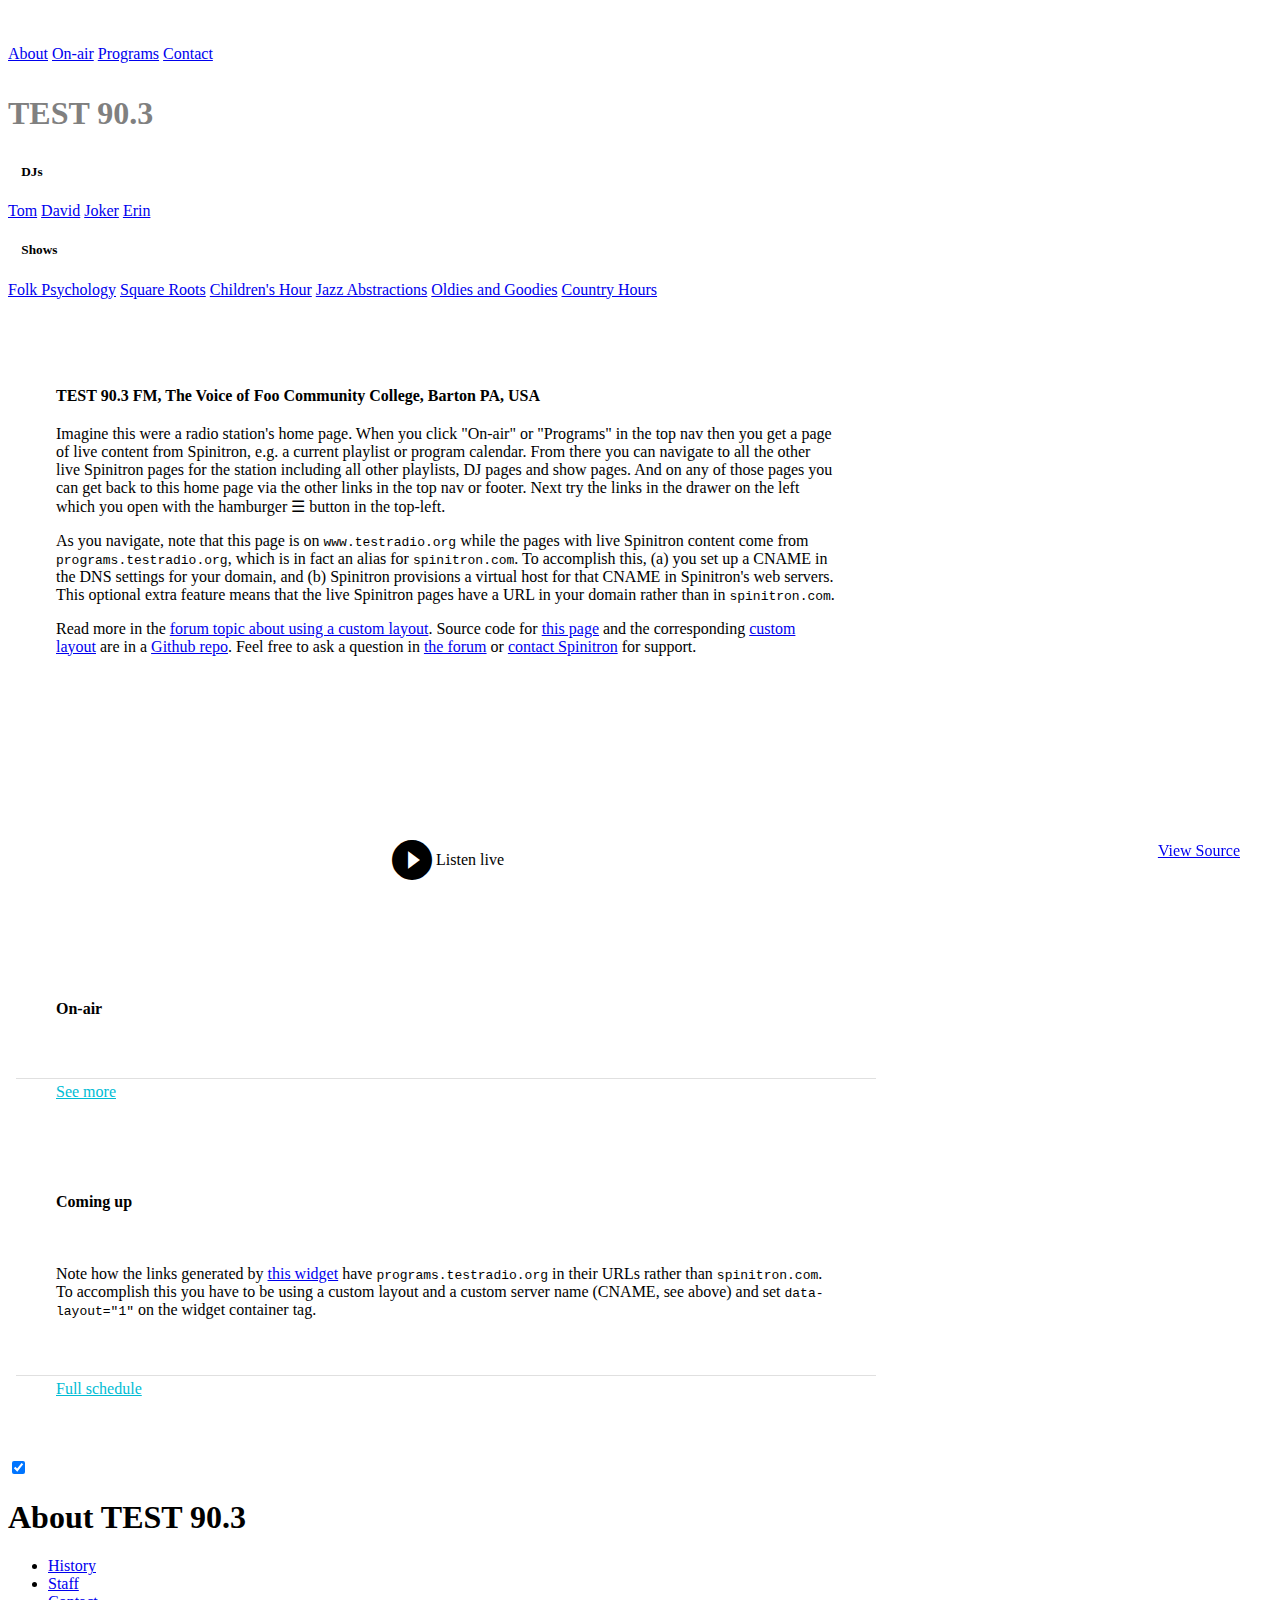
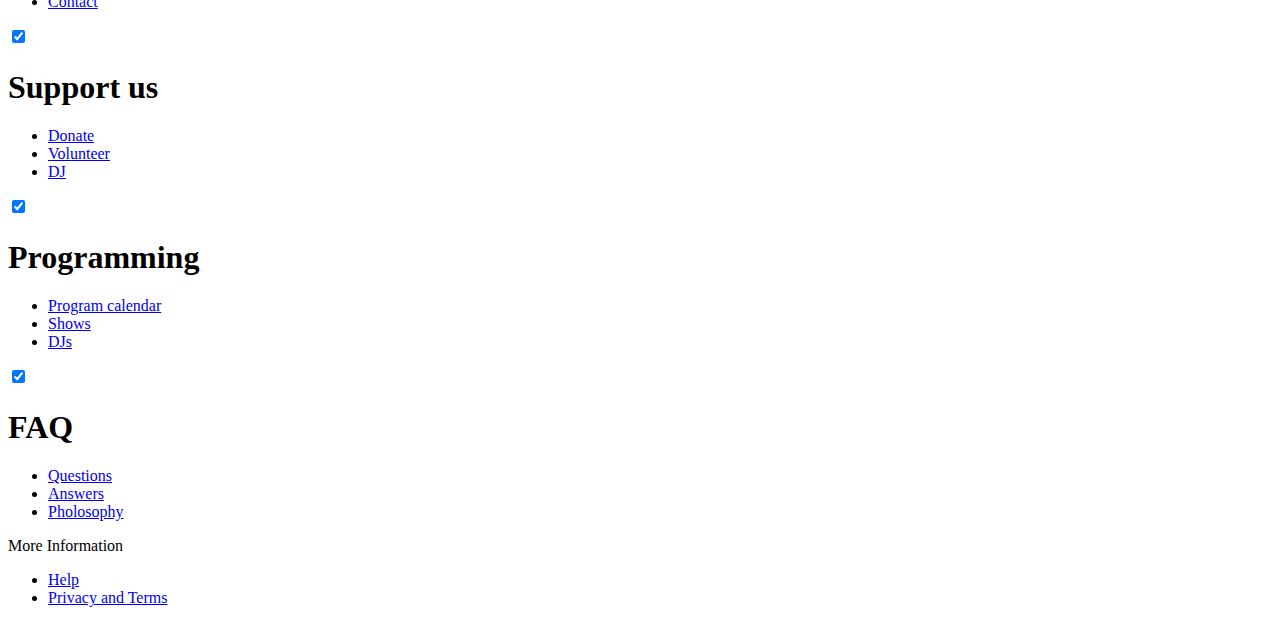
<file: index.html>
<!doctype html>
<html lang="en">

<head>
  <meta charset="utf-8">
  <meta http-equiv="X-UA-Compatible" content="IE=edge">
  <meta name="viewport" content="width=device-width, initial-scale=1.0, minimum-scale=1.0">
  <title>TEST 90.3 The Voice of Foo, Barton PA</title>
  <meta name="description" content="Demonstration of the custom layout feature of Spinitron for seamless integration of playlists, calendar, etc.">

  <link rel="stylesheet" href="https://fonts.googleapis.com/css?family=Roboto:regular,bold,italic,thin,light,bolditalic,black,medium&amp;lang=en">
  <link rel="stylesheet" href="https://fonts.googleapis.com/icon?family=Material+Icons">
  <link rel="stylesheet" href="https://code.getmdl.io/1.3.0/material.red-orange.min.css">
  <link rel="stylesheet" href="styles.css">
  <style>
    #view-source {
      position: fixed;
      display: block;
      right: 0;
      bottom: 0;
      margin-right: 40px;
      margin-bottom: 40px;
      z-index: 900;
    }
  </style>
</head>

<body class="test-website mdl-color--grey-100 mdl-color-text--grey-700 mdl-base">
  <div class="mdl-layout mdl-js-layout">
    <header class="mdl-layout__header mdl-layout__header--scroll">
      <div class="mdl-layout__header-row">
        <a class="mdl-layout-title" href="http://www.testradio.org">TEST 90.3 Barton PA</a>
        <div class="mdl-layout-spacer"></div>
        <nav class="mdl-navigation">
          <a class="mdl-navigation__link" href="http://www.testradio.org">About</a>
          <a class="mdl-navigation__link" href="https://programs.testradio.org/TEST/?layout=1">On-air</a>
          <a class="mdl-navigation__link" href="https://programs.testradio.org/TEST/calendar?layout=1">Programs</a>
          <a class="mdl-navigation__link" href="http://www.testradio.org">Contact</a>
        </nav>
      </div>
    </header>

    <div class="mdl-layout__drawer">
      <h3 class="mdl-layout-title">TEST 90.3</h3>
      
      <nav class="mdl-navigation">
        <h5 class="programming-nav-heading">DJs</h5>

        <a class="mdl-navigation__link" href="https://programs.testradio.org/TEST/dj/10988/Tom?layout=1">Tom</a>
        <a class="mdl-navigation__link" href="https://programs.testradio.org/TEST/dj/11338/David?layout=1">David</a>
        <a class="mdl-navigation__link" href="https://programs.testradio.org/TEST/dj/11066/Joker?layout=1">Joker</a>
        <a class="mdl-navigation__link" href="https://programs.testradio.org/TEST/dj/101167/Erin?layout=1">Erin</a>
      </nav>

      <nav class="mdl-navigation">
        <h5 class="programming-nav-heading">Shows</h5>

        <a class="mdl-navigation__link" href="https://programs.testradio.org/TEST/show/35526/Folk-Psychology?layout=1">Folk Psychology</a>
        <a class="mdl-navigation__link" href="https://programs.testradio.org/TEST/show/7937/Square-Roots?layout=1">Square Roots</a>
        <a class="mdl-navigation__link" href="https://programs.testradio.org/TEST/show/35125/Children-s-Hour?layout=1">Children's Hour</a>
        <a class="mdl-navigation__link" href="https://programs.testradio.org/TEST/show/35529/Jazz-Abstractions?layout=1">Jazz Abstractions</a>
        <a class="mdl-navigation__link" href="https://programs.testradio.org/TEST/show/35128/Oldies-and-Goodies?layout=1">Oldies and Goodies</a>
        <a class="mdl-navigation__link" href="https://programs.testradio.org/TEST/show/35119/Country-Hours?layout=1">Country Hours</a>
      </nav>
    </div>

    <main class="mdl-layout__content">
      <div class="mdl-layout__tab-panel is-active" id="overview">
        <section class="section--center mdl-grid mdl-grid--no-spacing mdl-shadow--2dp">
          <div class="mdl-card mdl-cell mdl-cell--12-col">
            <div class="mdl-card__supporting-text">
              <h4>TEST 90.3 FM, The Voice of Foo Community College, Barton PA, USA</h4>

              <p>Imagine this were a radio station's home page. When you click "On-air" or "Programs" in the top nav then
                  you get a page of live content from Spinitron, e.g. a current playlist or program calendar. From there you 
                  can navigate to all the other live Spinitron
                  pages for the station including all other playlists, DJ pages and show pages. And on any of those
                  pages you can get back to this home page via the other links in the top nav or footer.
                  Next try the links in the drawer on the left which you open with the hamburger &#9776; button in the top-left.</p>

              <p>As you navigate, note that this page is on <CODE>www.testradio.org</CODE> while the pages with live Spinitron content come from 
                <CODE>programs.testradio.org</CODE>, which is in fact an alias for <CODE>spinitron.com</CODE>. To accomplish this,
                (a) you set up a CNAME in the DNS settings for your domain, and (b) Spinitron provisions a virtual host
                for that CNAME in Spinitron's web servers. This optional extra feature means that the live Spinitron pages
                have a URL in your domain rather than in <CODE>spinitron.com</CODE>.
              </p>

              <p>Read more in the <a href="https://forum.spinitron.com/t/custom-layout/51">forum topic about using a custom layout</a>. 
                Source code for <a href="https://github.com/spinitron/TEST/blob/master/index.html">this page</a> 
                and the corresponding <a href="https://github.com/spinitron/TEST/blob/master/custom-layout.html">custom layout</a> are 
                in a <a href="https://github.com/spinitron/TEST">Github repo</a>. Feel free to ask a question in 
                <a href="https://forum.spinitron.com/">the forum</a> or <a href="https://spinitron.com/about/contact.html">contact Spinitron</a> for support.
              </p>
              
            </div>
          </div>
        </section>

        <section class="section--center mdl-grid mdl-grid--no-spacing mdl-shadow--2dp">
          <header
            class="section__play-btn mdl-cell mdl-cell--3-col-desktop mdl-cell--2-col-tablet mdl-cell--4-col-phone mdl-color--teal-100 mdl-color-text--white">
            <i class="material-icons">play_circle_filled</i>
            <span class="mdl-button">Listen live</span>
          </header>

          <div class="mdl-card mdl-cell mdl-cell--9-col-desktop mdl-cell--6-col-tablet mdl-cell--4-col-phone">
            <div class="mdl-card__supporting-text">
              <h4>On-air</h4>

              <div class="spinitron-js-widget" data-action="now-playing-v2" data-station="TEST" data-layout="1"></div>
              <script src="https://widgets.spinitron.com/static/js/widget.js"></script>
            </div>

            <div class="mdl-card__actions">
              <a href="https://programs.testradio.org/TEST/?layout=1" class="mdl-button">See more</a>
            </div>
          </div>
        </section>

        <section class="section--center mdl-grid mdl-grid--no-spacing mdl-shadow--2dp">
          <div class="mdl-card mdl-cell mdl-cell--12-col">
            <div class="mdl-card__supporting-text">
              <h4>Coming up</h4>
        
              <div data-station="TEST" data-count="5" data-action="upcoming-shows" data-layout="1" class="spinitron-js-widget"></div>
              <script async src="https://widgets.spinitron.com/static/js/widget.js"></script>
              <br>
              <p>Note how the links generated by <a href="https://spinitron.github.io/v2-web-integration/shows-js.html">this widget</a>
                have <CODE>programs.testradio.org</CODE> in their URLs rather than <CODE>spinitron.com</CODE>. To accomplish this
                you have to be using a custom layout and a custom server name (CNAME, see above) and set <code>data-layout="1"</code> 
                on the widget container tag.</p>
            </div>
        
            <div class="mdl-card__actions">
              <a href="https://programs.testradio.org/TEST/calendar?layout=1" class="mdl-button">Full schedule</a>
            </div>
          </div>
        </section>
      </div>

      <footer class="mdl-mega-footer">
        <div class="mdl-mega-footer--middle-section">
          <div class="mdl-mega-footer--drop-down-section">
            <input class="mdl-mega-footer--heading-checkbox" type="checkbox" checked>
            <h1 class="mdl-mega-footer--heading">About TEST 90.3</h1>
            <ul class="mdl-mega-footer--link-list">
              <li><a href="http://www.testradio.org">History</a></li>
              <li><a href="http://www.testradio.org">Staff</a></li>
              <li><a href="http://www.testradio.org">Contact</a></li>
            </ul>
          </div>
          <div class="mdl-mega-footer--drop-down-section">
            <input class="mdl-mega-footer--heading-checkbox" type="checkbox" checked>
            <h1 class="mdl-mega-footer--heading">Support us</h1>
            <ul class="mdl-mega-footer--link-list">
              <li><a href="http://www.testradio.org">Donate</a></li>
              <li><a href="http://www.testradio.org">Volunteer</a></li>
              <li><a href="http://www.testradio.org">DJ</a></li>
            </ul>
          </div>
          <div class="mdl-mega-footer--drop-down-section">
            <input class="mdl-mega-footer--heading-checkbox" type="checkbox" checked>
            <h1 class="mdl-mega-footer--heading">Programming</h1>
            <ul class="mdl-mega-footer--link-list">
              <li><a href="http://www.testradio.org">Program calendar</a></li>
              <li><a href="http://www.testradio.org">Shows</a></li>
              <li><a href="http://www.testradio.org">DJs</a></li>
            </ul>
          </div>
          <div class="mdl-mega-footer--drop-down-section">
            <input class="mdl-mega-footer--heading-checkbox" type="checkbox" checked>
            <h1 class="mdl-mega-footer--heading">FAQ</h1>
            <ul class="mdl-mega-footer--link-list">
              <li><a href="http://www.testradio.org">Questions</a></li>
              <li><a href="http://www.testradio.org">Answers</a></li>
              <li><a href="http://www.testradio.org">Pholosophy</a></li>
            </ul>
          </div>
        </div>
        <div class="mdl-mega-footer--bottom-section">
          <div class="mdl-logo">
            More Information
          </div>
          <ul class="mdl-mega-footer--link-list">
            <li><a href="http://www.testradio.org">Help</a></li>
            <li><a href="http://www.testradio.org">Privacy and Terms</a></li>
          </ul>
        </div>
      </footer>
    </main>
  </div>

  <a href="https://github.com/spinitron/TEST" target="_blank" id="view-source"
    class="mdl-button mdl-js-button mdl-button--raised mdl-js-ripple-effect mdl-color--accent mdl-color-text--accent-contrast">View
    Source</a>
  <script src="https://code.getmdl.io/1.3.0/material.min.js"></script>
</body>

</html>
</file>
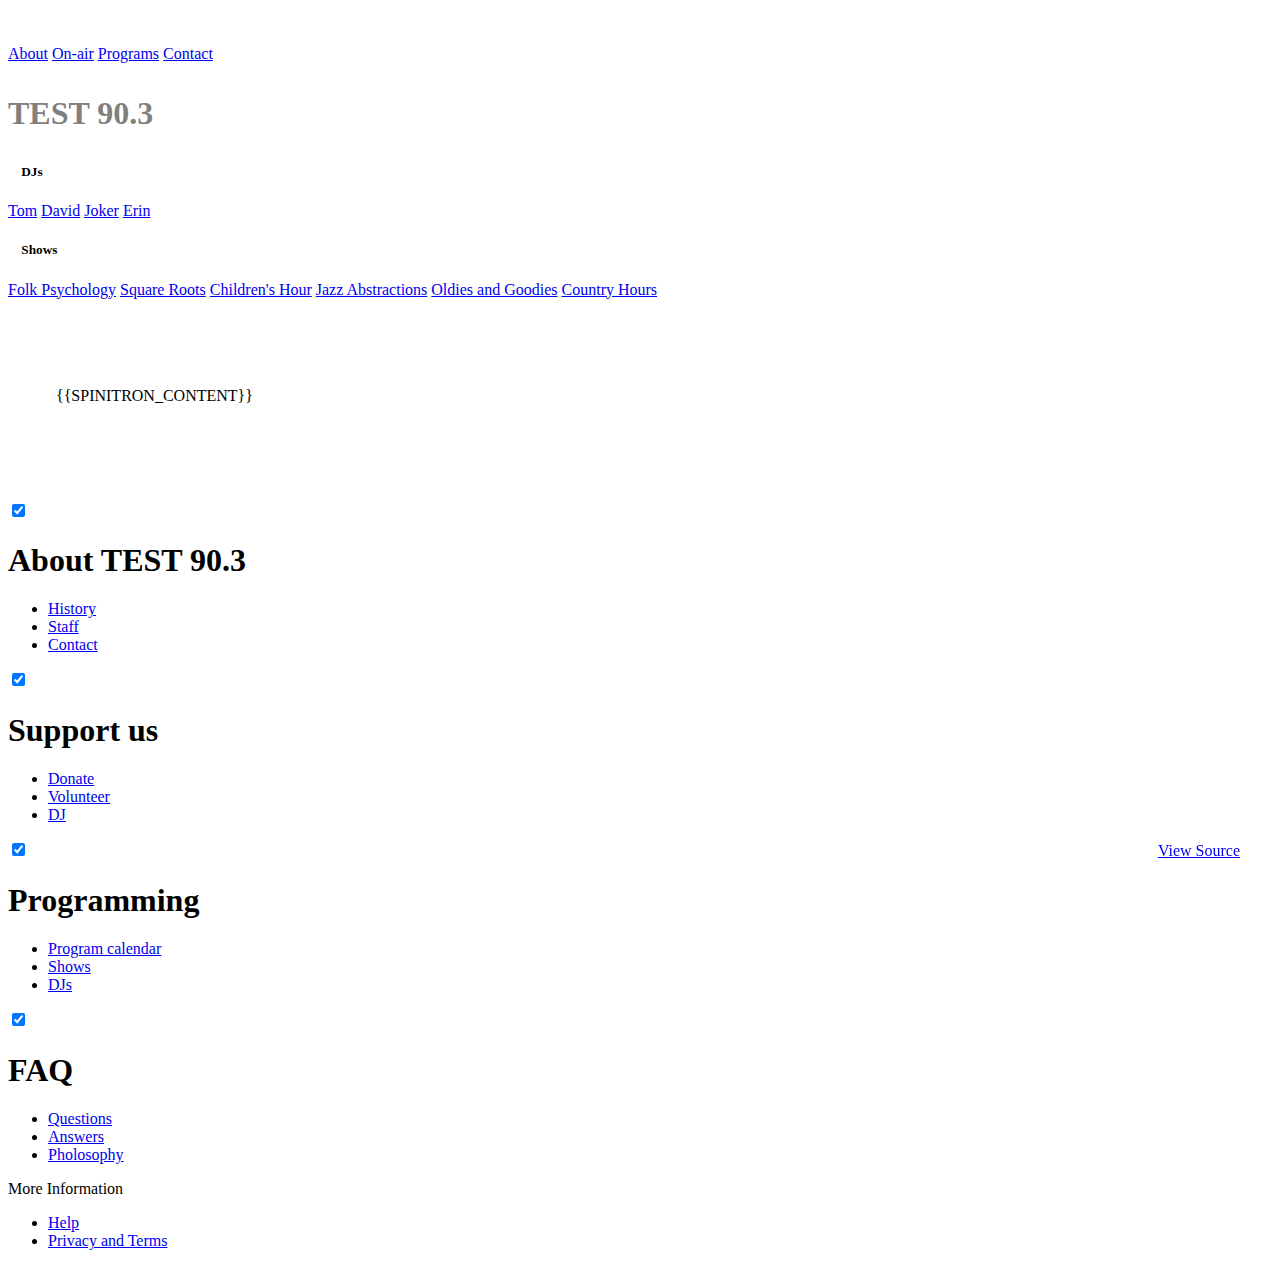
<file: custom-layout.html>
<!doctype html>
<html lang="en">

<head>
  <meta charset="utf-8">
  <meta http-equiv="X-UA-Compatible" content="IE=edge">
  <meta name="viewport" content="width=device-width, initial-scale=1.0, minimum-scale=1.0">
  <title>TEST 90.3 The Voice of Foo, Barton PA</title>
  <meta name="description" content="Demonstration of the custom layout feature of Spinitron for seamless integration of playlists, calendar, etc.">

  <link rel="stylesheet" href="https://fonts.googleapis.com/css?family=Roboto:regular,bold,italic,thin,light,bolditalic,black,medium&amp;lang=en">
  <link rel="stylesheet" href="https://fonts.googleapis.com/icon?family=Material+Icons">
  <link rel="stylesheet" href="https://code.getmdl.io/1.3.0/material.red-orange.min.css">
  <link rel="stylesheet" href="styles.css">
  <style>
    #view-source {
      position: fixed;
      display: block;
      right: 0;
      bottom: 0;
      margin-right: 40px;
      margin-bottom: 40px;
      z-index: 900;
    }
  </style>
</head>

<body class="test-website mdl-color--grey-100 mdl-color-text--grey-700 mdl-base">
  <div class="mdl-layout mdl-js-layout">
    <header class="mdl-layout__header mdl-layout__header--scroll">
      <div class="mdl-layout__header-row">
        <a class="mdl-layout-title" href="http://www.testradio.org">TEST 90.3 Barton PA</a>
        <div class="mdl-layout-spacer"></div>
        <nav class="mdl-navigation">
          <a class="mdl-navigation__link" href="http://www.testradio.org">About</a>
          <a class="mdl-navigation__link" href="https://programs.testradio.org/TEST/?layout=1">On-air</a>
          <a class="mdl-navigation__link" href="https://programs.testradio.org/TEST/calendar?layout=1">Programs</a>
          <a class="mdl-navigation__link" href="http://www.testradio.org">Contact</a>
        </nav>
      </div>
    </header>

    <div class="mdl-layout__drawer">
      <h3 class="mdl-layout-title">TEST 90.3</h3>

      <nav class="mdl-navigation">
        <h5 class="programming-nav-heading">DJs</h5>

        <a class="mdl-navigation__link" href="https://programs.testradio.org/TEST/dj/10988/Tom?layout=1">Tom</a>
        <a class="mdl-navigation__link" href="https://programs.testradio.org/TEST/dj/11338/David?layout=1">David</a>
        <a class="mdl-navigation__link" href="https://programs.testradio.org/TEST/dj/11066/Joker?layout=1">Joker</a>
        <a class="mdl-navigation__link" href="https://programs.testradio.org/TEST/dj/101167/Erin?layout=1">Erin</a>
      </nav>

      <nav class="mdl-navigation">
        <h5 class="programming-nav-heading">Shows</h5>

        <a class="mdl-navigation__link" href="https://programs.testradio.org/TEST/show/35526/Folk-Psychology?layout=1">Folk Psychology</a>
        <a class="mdl-navigation__link" href="https://programs.testradio.org/TEST/show/7937/Square-Roots?layout=1">Square Roots</a>
        <a class="mdl-navigation__link" href="https://programs.testradio.org/TEST/show/35125/Children-s-Hour?layout=1">Children's Hour</a>
        <a class="mdl-navigation__link" href="https://programs.testradio.org/TEST/show/35529/Jazz-Abstractions?layout=1">Jazz Abstractions</a>
        <a class="mdl-navigation__link" href="https://programs.testradio.org/TEST/show/35128/Oldies-and-Goodies?layout=1">Oldies and Goodies</a>
        <a class="mdl-navigation__link" href="https://programs.testradio.org/TEST/show/35119/Country-Hours?layout=1">Country Hours</a>
      </nav>
    </div>

    <main class="mdl-layout__content">
      <div class="mdl-layout__tab-panel is-active" id="overview">
        <section class="section--center mdl-grid mdl-grid--no-spacing mdl-shadow--2dp">
          <div class="mdl-card mdl-cell mdl-cell--12-col">
            <div class="mdl-card__supporting-text">
{{SPINITRON_CONTENT}}
            </div>
          </div>
        </section>
      </div>

      <footer class="mdl-mega-footer">
        <div class="mdl-mega-footer--middle-section">
          <div class="mdl-mega-footer--drop-down-section">
            <input class="mdl-mega-footer--heading-checkbox" type="checkbox" checked>
            <h1 class="mdl-mega-footer--heading">About TEST 90.3</h1>
            <ul class="mdl-mega-footer--link-list">
              <li><a href="http://www.testradio.org">History</a></li>
              <li><a href="http://www.testradio.org">Staff</a></li>
              <li><a href="http://www.testradio.org">Contact</a></li>
            </ul>
          </div>
          <div class="mdl-mega-footer--drop-down-section">
            <input class="mdl-mega-footer--heading-checkbox" type="checkbox" checked>
            <h1 class="mdl-mega-footer--heading">Support us</h1>
            <ul class="mdl-mega-footer--link-list">
              <li><a href="http://www.testradio.org">Donate</a></li>
              <li><a href="http://www.testradio.org">Volunteer</a></li>
              <li><a href="http://www.testradio.org">DJ</a></li>
            </ul>
          </div>
          <div class="mdl-mega-footer--drop-down-section">
            <input class="mdl-mega-footer--heading-checkbox" type="checkbox" checked>
            <h1 class="mdl-mega-footer--heading">Programming</h1>
            <ul class="mdl-mega-footer--link-list">
              <li><a href="http://www.testradio.org">Program calendar</a></li>
              <li><a href="http://www.testradio.org">Shows</a></li>
              <li><a href="http://www.testradio.org">DJs</a></li>
            </ul>
          </div>
          <div class="mdl-mega-footer--drop-down-section">
            <input class="mdl-mega-footer--heading-checkbox" type="checkbox" checked>
            <h1 class="mdl-mega-footer--heading">FAQ</h1>
            <ul class="mdl-mega-footer--link-list">
              <li><a href="http://www.testradio.org">Questions</a></li>
              <li><a href="http://www.testradio.org">Answers</a></li>
              <li><a href="http://www.testradio.org">Pholosophy</a></li>
            </ul>
          </div>
        </div>
        <div class="mdl-mega-footer--bottom-section">
          <div class="mdl-logo">
            More Information
          </div>
          <ul class="mdl-mega-footer--link-list">
            <li><a href="http://www.testradio.org">Help</a></li>
            <li><a href="http://www.testradio.org">Privacy and Terms</a></li>
          </ul>
        </div>
      </footer>
    </main>
  </div>

  <a href="https://github.com/spinitron/TEST" target="_blank" id="view-source"
    class="mdl-button mdl-js-button mdl-button--raised mdl-js-ripple-effect mdl-color--accent mdl-color-text--accent-contrast">View
    Source</a>
  <script src="https://code.getmdl.io/1.3.0/material.min.js"></script>
</body>

</html>
</file>
<file: styles.css>
.test-website .playlist-list .expandable .row,
.test-website .playlist-list .toggle {
    display: none !important;
}

.test-website .playlist-list .expandable .details {
    display: block !important;
}

.test-station-episode-image {
    max-height: 12em;
    float: right;
    display: block;
}

.test-website .playlist-list .details {
    color: #555;
}

.test-website .playlist-list .details .dj-name,
.test-website .playlist-list .details .show-categoty,
.test-website .playlist-list .details .show-title {
    margin: 0;
}

.test-website .playlist-list .details .show-title {
    font-size: 1.2em;
}

.test-website .playlist-list .details .episode-name {
    margin: 0.25em 0;
}

.test-website .head.station {
    display: none;
}

.test-website .mdl-layout-title {
    font-weight: 600;
    font-size: 200%;
    color: white;
    text-decoration: none;
}

.test-website nav .programming-nav-heading {
    margin-left: 1em;
}

.test-website .mdl-layout__drawer .mdl-layout-title {
    color: hsl(0, 0%, 50%);
}

.test-website main>.mdl-layout__tab-panel {
    padding: 8px;
    padding-top: 48px;
}

.test-website .mdl-card {
    height: auto;
    display: -webkit-flex;
    display: -ms-flexbox;
    display: flex;
    -webkit-flex-direction: column;
    -ms-flex-direction: column;
    flex-direction: column;
}

.test-website .mdl-card>* {
    height: auto;
}

.test-website .mdl-card .mdl-card__supporting-text {
    margin: 40px;
    -webkit-flex-grow: 1;
    -ms-flex-positive: 1;
    flex-grow: 1;
    padding: 0;
    color: inherit;
    width: calc(100% - 80px);
}

.test-website.test-website .mdl-card__supporting-text h4 {
    margin-top: 0;
    margin-bottom: 20px;
}

.test-website .mdl-card__actions {
    margin: 0;
    padding: 4px 40px;
    color: inherit;
}

.test-website .mdl-card__actions a {
    color: #00BCD4;
    margin: 0;
}

.test-website .mdl-card__actions a:hover,
.test-website .mdl-card__actions a:active {
    color: inherit;
    background-color: transparent;
}

.test-website .mdl-card__supporting-text+.mdl-card__actions {
    border-top: 1px solid rgba(0, 0, 0, 0.12);
}

.test-website .mdl-layout__content section {
    position: relative;
    margin-bottom: 48px;
}

.test-website section.section--center {
    max-width: 860px;
}

.test-website section>header {
    display: -webkit-flex;
    display: -ms-flexbox;
    display: flex;
    -webkit-align-items: center;
    -ms-flex-align: center;
    align-items: center;
    -webkit-justify-content: center;
    -ms-flex-pack: center;
    justify-content: center;
}

.test-website section>.section__play-btn {
    text-align: center;
    min-height: 200px;
}

.test-website section>header>.material-icons {
    font-size: 3rem;
}

.test-website section.section--center .section__text:not(:last-child) {
    border-bottom: 1px solid rgba(0, 0, 0, .13);
}

.test-website .mdl-card .mdl-card__supporting-text>h3:first-child {
    margin-bottom: 24px;
}

.test-website .mdl-layout__tab-panel:not(#overview) {
    background-color: white;
}
</file>
